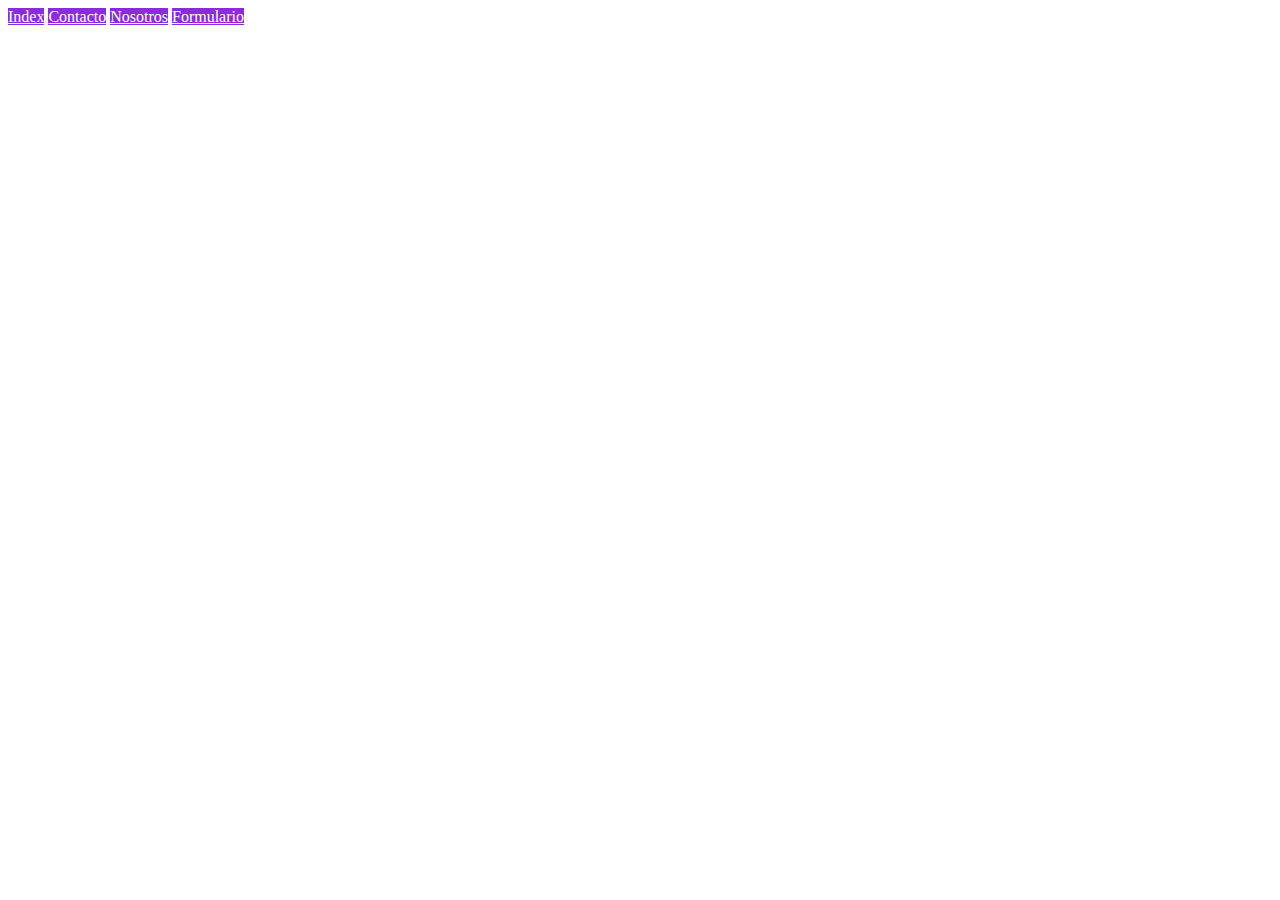
<file: index.html>
<!DOCTYPE html>
<html lang="es">
<head>
    <meta charset="UTF-8">
    <meta http-equiv="X-UA-Compatible" content="IE=edge">
    <meta name="viewport" content="width=device-width, initial-scale=1.0">
<link rel="stylesheet" href="css/estilos.css">
    <title>Inicio</title>
</head>
<body>
    <a href="index.html">Index</a>
    <a href="internas/contacto.html">Contacto</a>
    <a href="internas/nosotros.html">Nosotros</a>
    <a href="internas/formulario.html">Formulario</a>
</body>
</html>
</file>
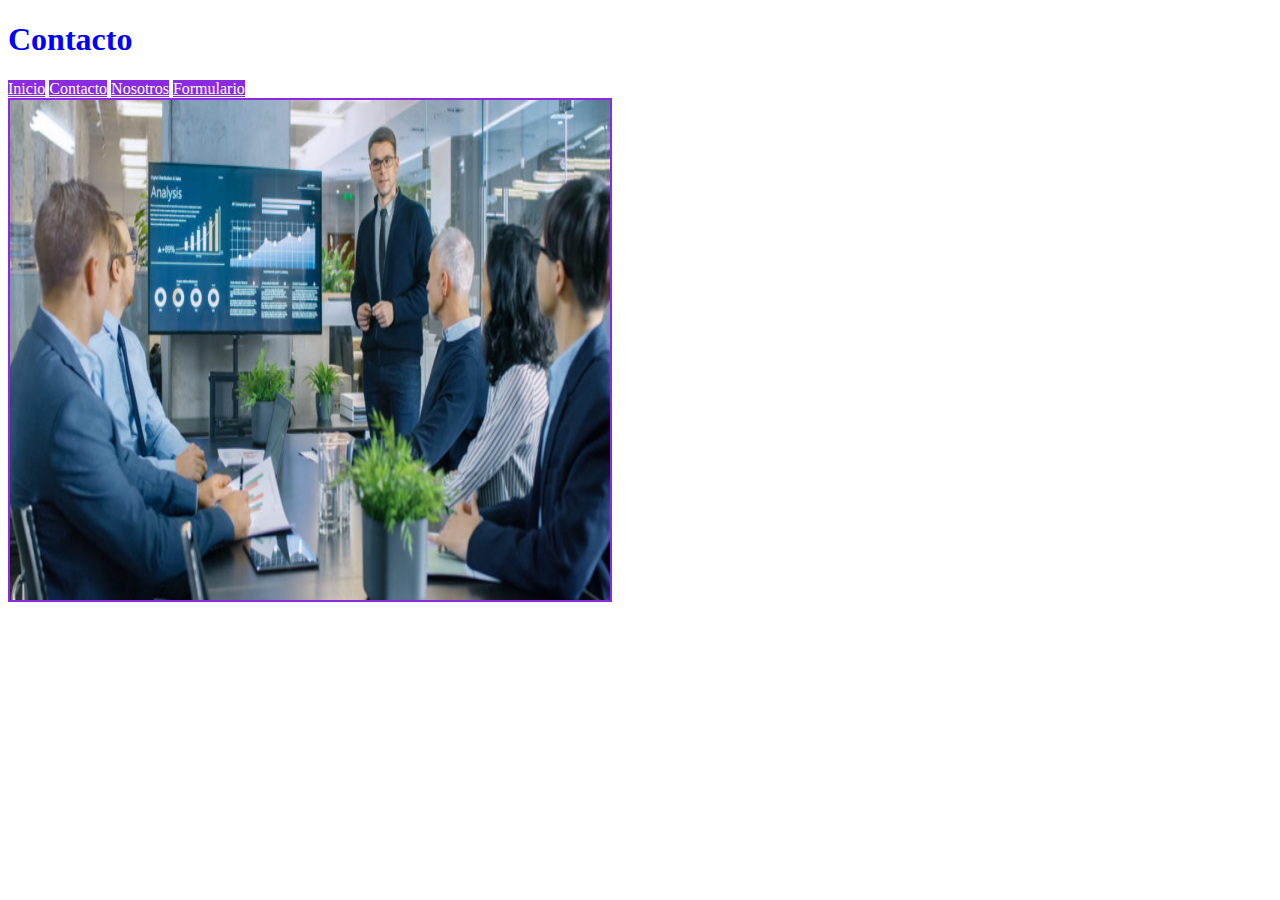
<file: internas/contacto.html>
<!DOCTYPE html>
<html lang="es">
<head>
    <meta charset="UTF-8">
    <meta http-equiv="X-UA-Compatible" content="IE=edge">
    <meta name="viewport" content="width=device-width, initial-scale=1.0">
    <link rel="stylesheet" href="../css/estilos.css">
    <title>Contactanos</title>
</head>
<body>
    <h1>Contacto</h1>
<a href="../index.html">Inicio</a>
<a href="contacto.html">Contacto</a>
<a href="nosotros.html">Nosotros</a>
<a href="formulario.html">Formulario</a>

<img src="../imgs/mi_empresa.jpg" alt="Imagen de mi empresa">
</body>
</html>
</file>
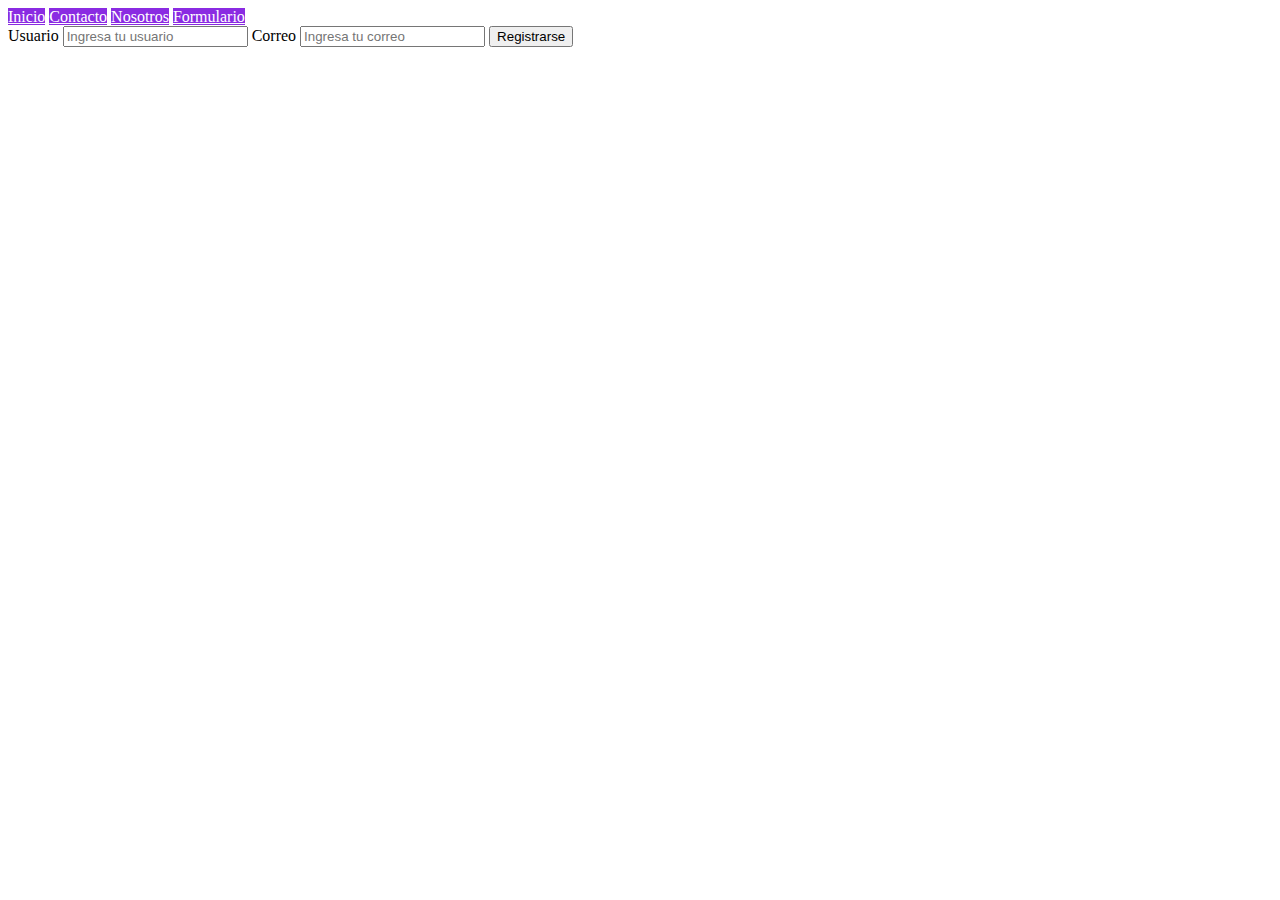
<file: internas/formulario.html>
<!DOCTYPE html>
<html lang="es">
<head>
    <meta charset="UTF-8">
    <meta http-equiv="X-UA-Compatible" content="IE=edge">
    <meta name="viewport" content="width=device-width, initial-scale=1.0">
    <link rel="stylesheet" href="../css/estilos.css">
    <title>Formulario</title>
</head>
<body>
    <a href="../index.html">Inicio</a>
    <a href="contacto.html">Contacto</a>
    <a href="nosotros.html">Nosotros</a>
    <a href="formulario.html">Formulario</a>

    <form>
        <label for="user">Usuario</label>
        <input type="text" placeholder="Ingresa tu usuario">
        <label for="email">Correo</label>
        <input type="email" placeholder="Ingresa tu correo">
        <input type="submit" value="Registrarse"> 
    </form>
</body>
</html>
</file>
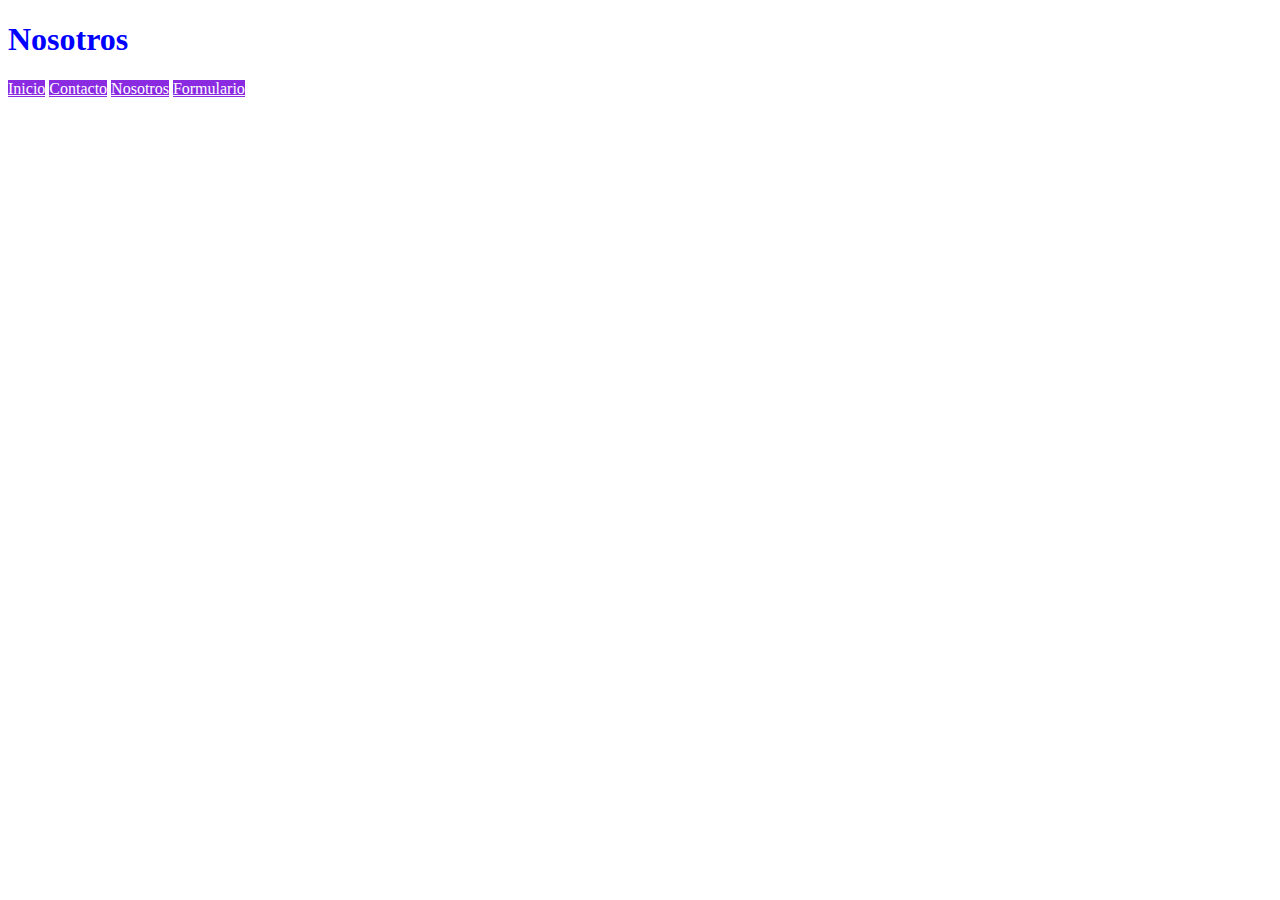
<file: internas/nosotros.html>
<!DOCTYPE html>
<html lang="es">
<head>
    <meta charset="UTF-8">
    <meta http-equiv="X-UA-Compatible" content="IE=edge">
    <meta name="viewport" content="width=device-width, initial-scale=1.0">
    <link rel="stylesheet" href="../css/estilos.css">
    <title>Nosotros</title>
</head>
<body>
    <h1>Nosotros</h1>
    <a href="../index.html">Inicio</a>
    <a href="contacto.html">Contacto</a>
    <a href="nosotros.html">Nosotros</a>
    <a href="formulario.html">Formulario</a>
</body>
</html>
</file>
<file: css/estilos.css>
h1{
    color: blue
}

a{
    color:white;
    background-color: blueviolet;
}

img{
    width: 600px;
    height: 500px;
    border: 2px solid blueviolet;
    display: block;
}
</file>
